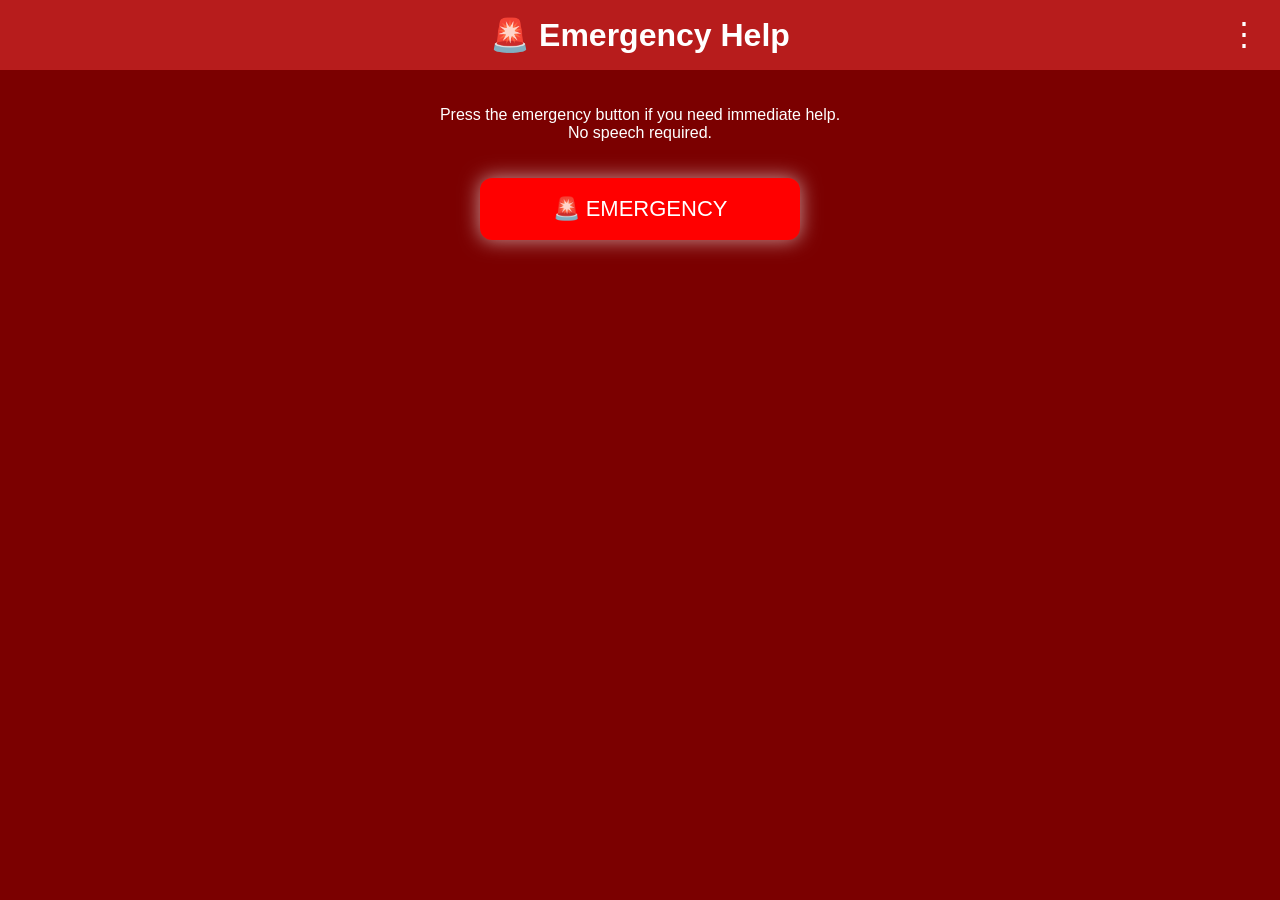
<file: templates/emergency.html>
<!DOCTYPE html>
<html lang="en">
<head>
<meta charset="UTF-8">
<title>Emergency Help – HearD</title>
<meta name="viewport" content="width=device-width, initial-scale=1.0">

<style>

    /* NAVIGATION MENU */

    .menu-btn{
        position:fixed;
        top:15px;
        right:20px;
        font-size:32px;
        cursor:pointer;
        z-index:1000;
        color:white;
    }

    .menu{
        display:none;
        position:fixed;
        top:60px;
        right:20px;
        background:white;
        border-radius:10px;
        box-shadow:0 4px 10px rgba(0,0,0,0.3);
        padding:10px;
        z-index:1000;
    }

    .menu a{
        display:block;
        padding:10px 20px;
        text-decoration:none;
        color:black;
        font-weight:bold;
    }

    .menu a:hover{
        background:#eee;
    }

    body {
        font-family: Arial, sans-serif;
        background: #7b0000;
        text-align: center;
        margin: 0;
        padding: 0;
        color: white;
        animation: bodyFlash 1.2s infinite;
    }

    @keyframes bodyFlash {
        0%   { background: #7b0000; }
        50%  { background: #ff0000; }
        100% { background: #7b0000; }
    }

    h1 {
        background: #b71c1c;
        padding: 16px;
        margin: 0;
    }

    .container {
        padding: 20px;
    }

    #emergencyBtn {
        background: #ff0000;
        color: white;
        font-size: 22px;
        padding: 18px 30px;
        border-radius: 12px;
        border: none;
        cursor: pointer;
        width: 90%;
        max-width: 320px;
        margin-top: 20px;
        box-shadow: 0 0 20px rgba(255,255,255,0.6);
        animation: pulse 1.5s infinite;
    }

    @keyframes pulse {
        0% { transform: scale(1); }
        50% { transform: scale(1.08); }
        100% { transform: scale(1); }
    }

    #emergencyBox {
        display: none;
        background: rgba(255,255,255,0.15);
        border: 3px solid white;
        border-radius: 12px;
        padding: 20px;
        margin-top: 25px;
        animation: flash 1s infinite;
    }

    @keyframes flash {
        0% { background: rgba(255,255,255,0.1); }
        50% { background: rgba(255,255,255,0.25); }
        100% { background: rgba(255,255,255,0.1); }
    }

    .action-btn {
        display: block;
        margin: 12px auto;
        padding: 14px;
        width: 90%;
        max-width: 300px;
        font-size: 18px;
        border-radius: 8px;
        text-decoration: none;
        color: white;
        border: none;
        cursor: pointer;
    }

    .call { background: #2ecc71; }
    .location { background: #3498db; }
    .stop { background: #2c3e50; }

    #status {
        margin-top: 12px;
        font-weight: bold;
    }

</style>
</head>

<body>

<!-- NAVIGATION BUTTON -->

<div class="menu-btn" onclick="toggleMenu()">⋮</div>

<!-- NAVIGATION MENU -->

<div id="menu" class="menu">
<a href="/">Home</a>
<a href="/gesture">Gesture → Text</a>
<a href="/text">Text → Gesture</a>
<a href="/learn">Learn Sign Language</a>
<a href="/emergency">Emergency</a>
</div>


<h1>🚨 Emergency Help</h1>

<div class="container">

<p>
Press the emergency button if you need immediate help.<br>
No speech required.
</p>

<button id="emergencyBtn" onclick="triggerEmergency()">
🚨 EMERGENCY
</button>

<div id="status"></div>

<div id="emergencyBox">
<h2>🚨 EMERGENCY ACTIVE</h2>

<p>
I need immediate help.<br>
I may be unable to speak.<br>
Please assist me.
</p>

<a class="action-btn call" href="tel:112">
📞 Call Emergency (112)
</a>

<button class="action-btn location" onclick="shareLocation()">
📍 Share My Location
</button>

<button class="action-btn stop" onclick="stopEmergency()">
❌ Stop Emergency
</button>

</div>

</div>

<audio id="alarmSound" loop>
<source src="/static/alarm.mp3" type="audio/mpeg">
</audio>

<script>

/* NAVIGATION MENU */

function toggleMenu(){
let menu=document.getElementById("menu");

if(menu.style.display==="block"){
menu.style.display="none";
}else{
menu.style.display="block";
}
}

const alarm = document.getElementById("alarmSound");
let vibrationInterval = null;

/* Activate Emergency */
function triggerEmergency() {
document.getElementById("emergencyBox").style.display = "block";
document.getElementById("status").innerText = "🚨 Emergency mode ON";

alarm.play().catch(() => {
alert("Tap again to allow alarm sound");
});

if ("vibrate" in navigator) {
navigator.vibrate([1000,300,1000]);
vibrationInterval = setInterval(() => {
navigator.vibrate(1000);
},2000);
}
}

/* Stop Emergency */
function stopEmergency() {
document.getElementById("emergencyBox").style.display = "none";
document.getElementById("status").innerText = "Emergency stopped";

alarm.pause();
alarm.currentTime = 0;

if (vibrationInterval) {
clearInterval(vibrationInterval);
navigator.vibrate(0);
}
}

/* Share Location */
function shareLocation() {

if (!navigator.geolocation) {
alert("Geolocation not supported");
return;
}

navigator.geolocation.getCurrentPosition(
pos=>{
alert(
"📍 Location:\n"+
"Latitude: "+pos.coords.latitude+
"\nLongitude: "+pos.coords.longitude
);
},
()=>alert("Location permission denied")
);

}

</script>

</body>
</html>
</file>
